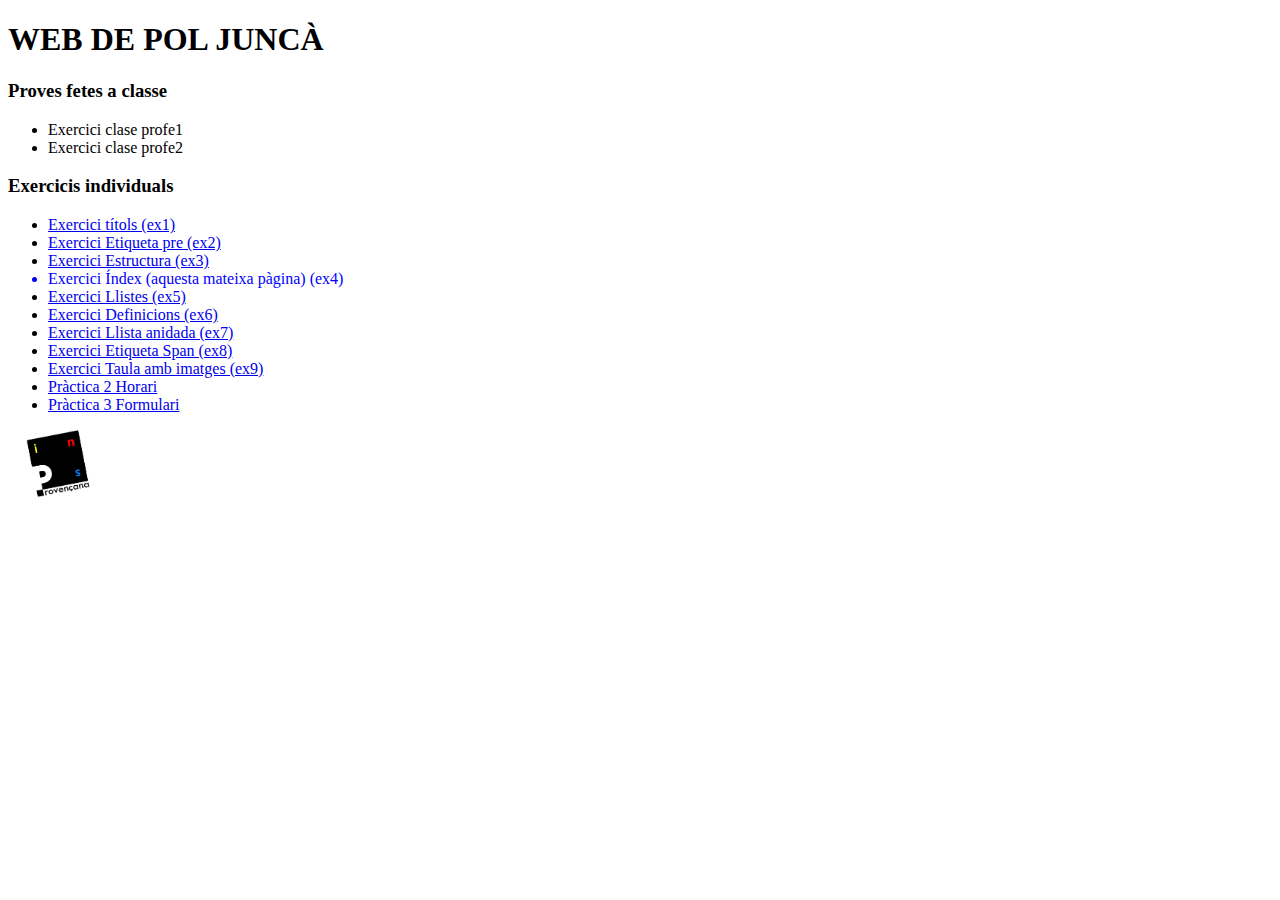
<file: m08uf5/index.html>
<!DOCTYPE html>
<html lang="ca">
<head>
    <meta charset="UTF-8">
    <meta name="viewport" content="width=device-width, initial-scale=1.0">
    <title>index</title>

</head>
<body>
    <h1>WEB DE POL JUNCÀ</h1>
    <h3>Proves fetes a classe</h3>
    <ul>
        <li>Exercici clase profe1</li>
        <li>Exercici clase profe2</li>
    </ul>
    <h3>Exercicis individuals</h3>
    <ul>
        <li><a href="paginesweb/exercici1.html">Exercici títols (ex1)</a></li>
        <li><a href="paginesweb/exercici2.html">Exercici Etiqueta pre (ex2)</a></li>
        <li><a href="paginesweb/exercici3.html">Exercici Estructura (ex3)</a></li>
        <li style="color: blue;">Exercici Índex (aquesta mateixa pàgina) (ex4)</li>
        <li><a href="paginesweb/exercici5.html">Exercici Llistes (ex5)</a></li>
        <li><a href="paginesweb/exercici6.html">Exercici Definicions (ex6)</a></li>
        <li><a href="paginesweb/exercici7.html">Exercici Llista anidada (ex7)</a></li>
        <li><a href="paginesweb/exercici8.html">Exercici Etiqueta Span (ex8)</a></li>
        <li><a href="paginesweb/exercici9.html">Exercici Taula amb imatges (ex9)</a></li>
        <li><a href="paginesweb/practica2.html">Pràctica 2 Horari</a></li>
        <li><a href="paginesweb/FormulariCurriculum.html">Pràctica 3 Formulari</a></li>




    </ul>

    <img src="imatges/provençana.jpg" /style="width: 100px;">
</body>
</html>
</file>
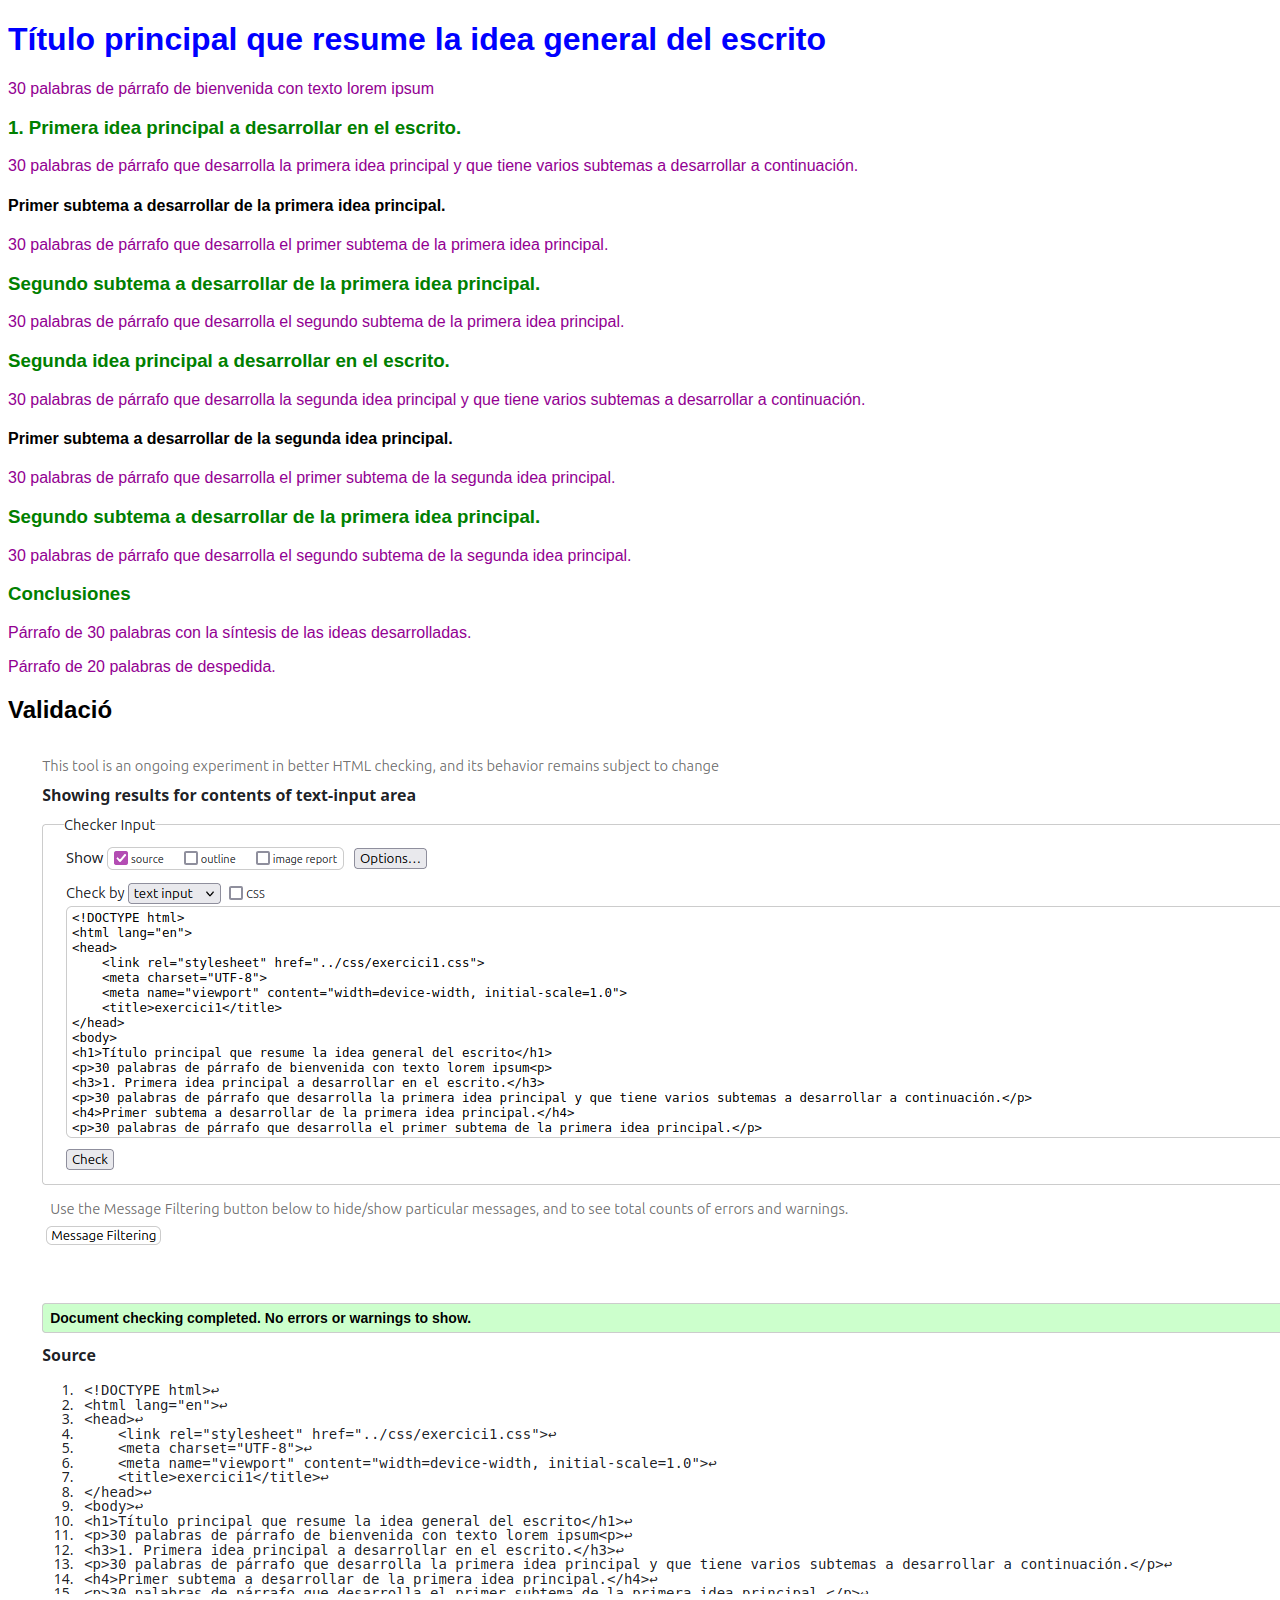
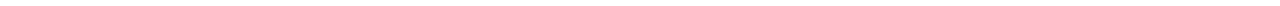
<file: m08uf5/paginesweb/exercici1.html>
<!DOCTYPE html>
<html lang="en">
<head>
    <link rel="stylesheet" href="../css/exercici1.css">
    <meta charset="UTF-8">
    <meta name="viewport" content="width=device-width, initial-scale=1.0">
    <title>exercici1</title>
</head>
<body>
<h1>Título principal que resume la idea general del escrito</h1>
<p>30 palabras de párrafo de bienvenida con texto lorem ipsum<p>
<h3>1. Primera idea principal a desarrollar en el escrito.</h3>
<p>30 palabras de párrafo que desarrolla la primera idea principal y que tiene varios subtemas a desarrollar a continuación.</p>
<h4>Primer subtema a desarrollar de la primera idea principal.</h4>
<p>30 palabras de párrafo que desarrolla el primer subtema de la primera idea principal.</p>
<h3>Segundo subtema a desarrollar de la primera idea principal.</h3>
<p>30 palabras de párrafo que desarrolla el segundo subtema de la primera idea principal.</p>
<h3>Segunda idea principal a desarrollar en el escrito.</h3>
<p>30 palabras de párrafo que desarrolla la segunda idea principal y que tiene varios subtemas a desarrollar a continuación.<p></p>
<h4>Primer subtema a desarrollar de la segunda idea principal.</h4>
<p>30 palabras de párrafo que desarrolla el primer subtema de la segunda idea principal.</p>
<h3>Segundo subtema a desarrollar de la primera idea principal.</h3>
<p>30 palabras de párrafo que desarrolla el segundo subtema de la segunda idea principal.</p>
<h3>Conclusiones</h3> 
<p>Párrafo de 30 palabras con la síntesis de las ideas desarrolladas.</p>
<p>Párrafo de 20 palabras de despedida.</p>

<h2>Validació</h2>
<img src="../imatges/ex1check.png" alt="Validació">
</body>
</html>
</file>
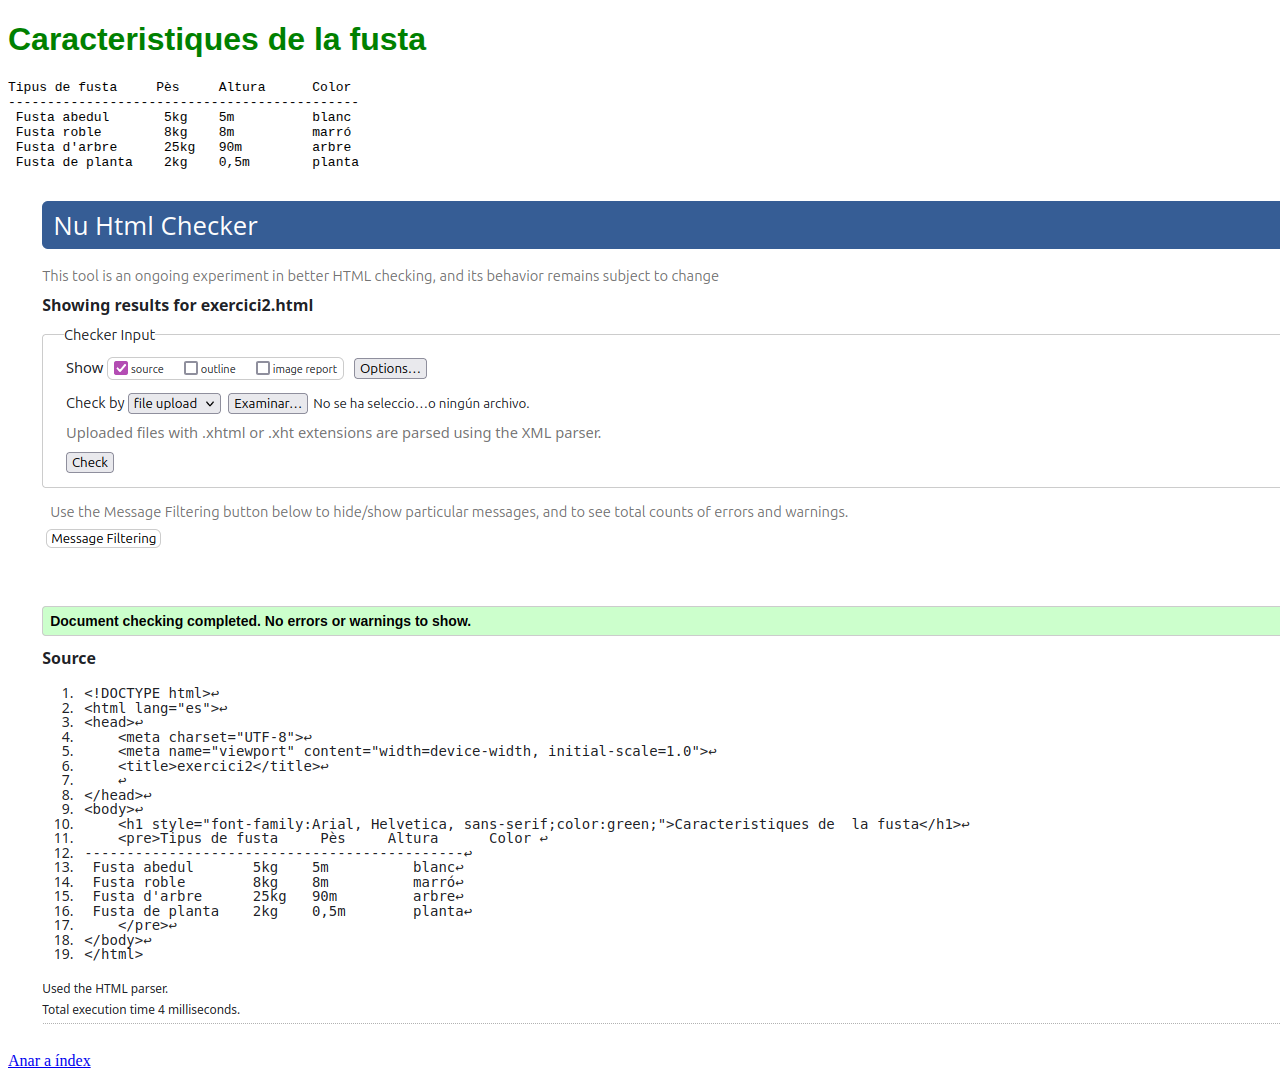
<file: m08uf5/paginesweb/exercici2.html>
<!DOCTYPE html>
<html lang="es">
<head>

    <meta charset="UTF-8">
    <meta name="viewport" content="width=device-width, initial-scale=1.0">
    <title>exercici2</title>
    
</head>
<body>
    <h1 style="font-family:Arial, Helvetica, sans-serif;color:green;">Caracteristiques de  la fusta</h1>
    <pre>Tipus de fusta     Pès     Altura      Color 
---------------------------------------------
 Fusta abedul       5kg    5m          blanc
 Fusta roble        8kg    8m          marró
 Fusta d'arbre      25kg   90m         arbre
 Fusta de planta    2kg    0,5m        planta
    </pre>

<img src="../imatges/ex2check.png" alt="Comprobació">
<a href="../index.html">Anar a índex</a>
</body>
</html>
</file>
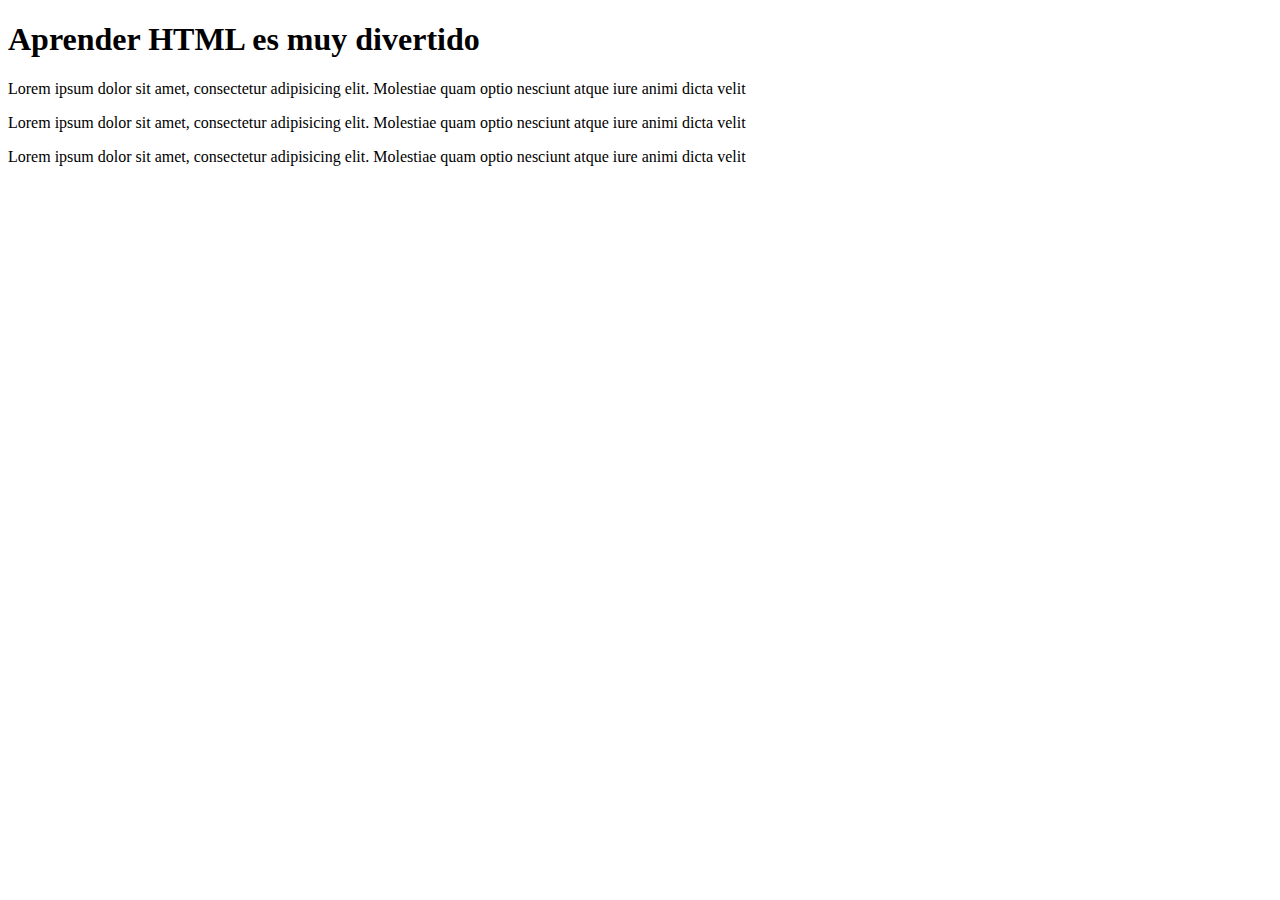
<file: m08uf5/paginesweb/exercici3.html>
<!--el doctype ha de començar amb un signe d'exclamació-->
<!DOCTYPE html>
    <html lang="es"> <!--s'ha d'afegir l'idioma com a propietat en l'html.-->
        <head>
            <!--l'etiqueta meta no pot començar amb "/".-->
            <meta charset="utf-8">
            <meta name="description" content="Ejercicio HTML - Corrige los errores">
            <title>Corrige los errores que encuenres en el documento</title>
        </head>
        <body>
        <!--l'etiqueta body estava a sobre de l'etiqueta head.-->

            <!--el títol ha d'anar en l'etiqueta head.-->
            
        <h1>Aprender HTML es muy divertido</h1>

        <!--l'etiqueta "P" no està tancada.-->
        
        <p>Lorem ipsum dolor sit amet, consectetur adipisicing elit. Molestiae quam optio nesciunt atque iure  animi dicta velit</p>
       
        <p>Lorem ipsum dolor sit amet, consectetur adipisicing elit. Molestiae quam optio nesciunt atque iure  animi dicta velit</p>
          
        <p>Lorem ipsum dolor sit amet, consectetur adipisicing elit. Molestiae quam optio nesciunt atque iure  animi dicta velit</p>
        </body>

        <!--l'últim parràgraf no pot estar a sota de l'etiqueta body.-->
        
    </html>
        <!--s'ha de tancar l'etiqueta html.-->
</file>
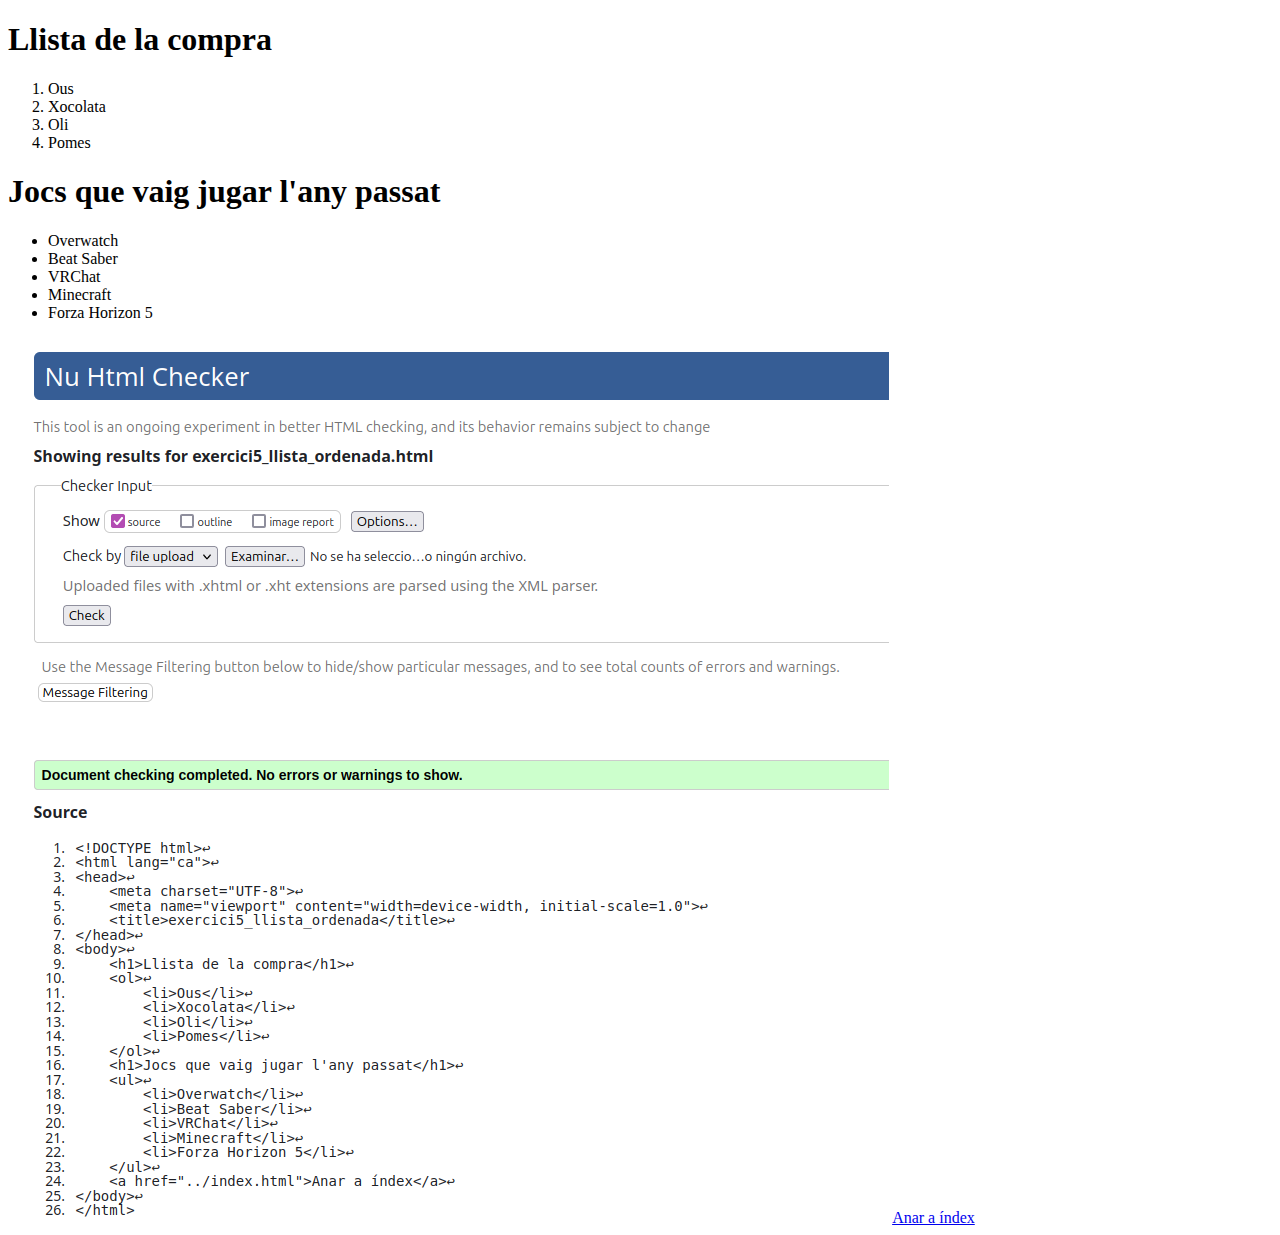
<file: m08uf5/paginesweb/exercici5.html>
<!DOCTYPE html>
<html lang="ca">
<head>
    <meta charset="UTF-8">
    <meta name="viewport" content="width=device-width, initial-scale=1.0">
    <title>exercici5_llista_ordenada</title>
</head>
<body>
    <h1>Llista de la compra</h1>
    <ol>
        <li>Ous</li>
        <li>Xocolata</li>
        <li>Oli</li>
        <li>Pomes</li>
    </ol>
    <h1>Jocs que vaig jugar l'any passat</h1>
    <ul>
        <li>Overwatch</li>
        <li>Beat Saber</li>
        <li>VRChat</li>
        <li>Minecraft</li>
        <li>Forza Horizon 5</li>
    </ul>
    <img src="../imatges/ex5check.png" alt="Comprobació">
    <a href="../index.html">Anar a índex</a>
</body>
</html>
</file>
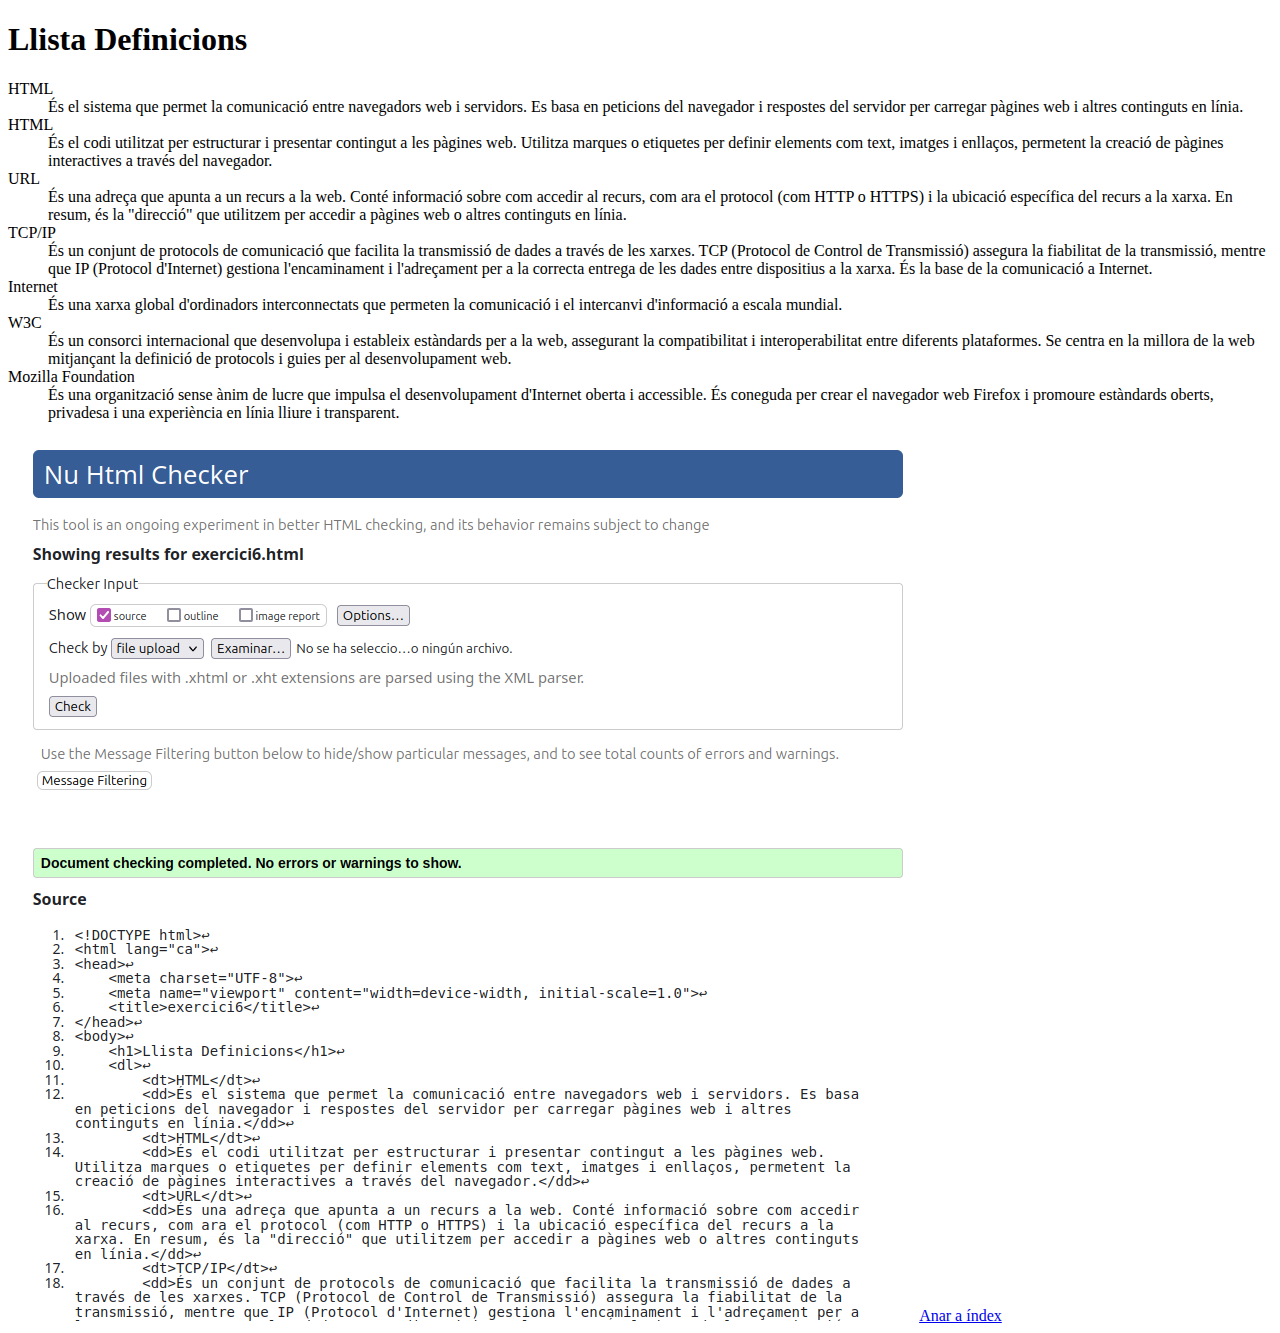
<file: m08uf5/paginesweb/exercici6.html>
<!DOCTYPE html>
<html lang="ca">
<head>
    <meta charset="UTF-8">
    <meta name="viewport" content="width=device-width, initial-scale=1.0">
    <title>exercici6</title>
</head>
<body>
    <h1>Llista Definicions</h1>
    <dl>
        <dt>HTML</dt>
        <dd>És el sistema que permet la comunicació entre navegadors web i servidors. Es basa en peticions del navegador i respostes del servidor per carregar pàgines web i altres continguts en línia.</dd>
        <dt>HTML</dt>
        <dd>És el codi utilitzat per estructurar i presentar contingut a les pàgines web. Utilitza marques o etiquetes per definir elements com text, imatges i enllaços, permetent la creació de pàgines interactives a través del navegador.</dd>
        <dt>URL</dt>
        <dd>És una adreça que apunta a un recurs a la web. Conté informació sobre com accedir al recurs, com ara el protocol (com HTTP o HTTPS) i la ubicació específica del recurs a la xarxa. En resum, és la "direcció" que utilitzem per accedir a pàgines web o altres continguts en línia.</dd>
        <dt>TCP/IP</dt>
        <dd>És un conjunt de protocols de comunicació que facilita la transmissió de dades a través de les xarxes. TCP (Protocol de Control de Transmissió) assegura la fiabilitat de la transmissió, mentre que IP (Protocol d'Internet) gestiona l'encaminament i l'adreçament per a la correcta entrega de les dades entre dispositius a la xarxa. És la base de la comunicació a Internet.</dd>
        <dt>Internet</dt>
        <dd>És una xarxa global d'ordinadors interconnectats que permeten la comunicació i el intercanvi d'informació a escala mundial.</dd>
        <dt>W3C</dt>
        <dd>És un consorci internacional que desenvolupa i estableix estàndards per a la web, assegurant la compatibilitat i interoperabilitat entre diferents plataformes. Se centra en la millora de la web mitjançant la definició de protocols i guies per al desenvolupament web.</dd>
        <dt>Mozilla Foundation</dt>
        <dd>És una organització sense ànim de lucre que impulsa el desenvolupament d'Internet oberta i accessible. És coneguda per crear el navegador web Firefox i promoure estàndards oberts, privadesa i una experiència en línia lliure i transparent.</dd>
      </dl> 
      <img src="../imatges/ex6check.png" alt="Validació">
      <a href="../index.html">Anar a índex</a>

</body>
</html>
</file>
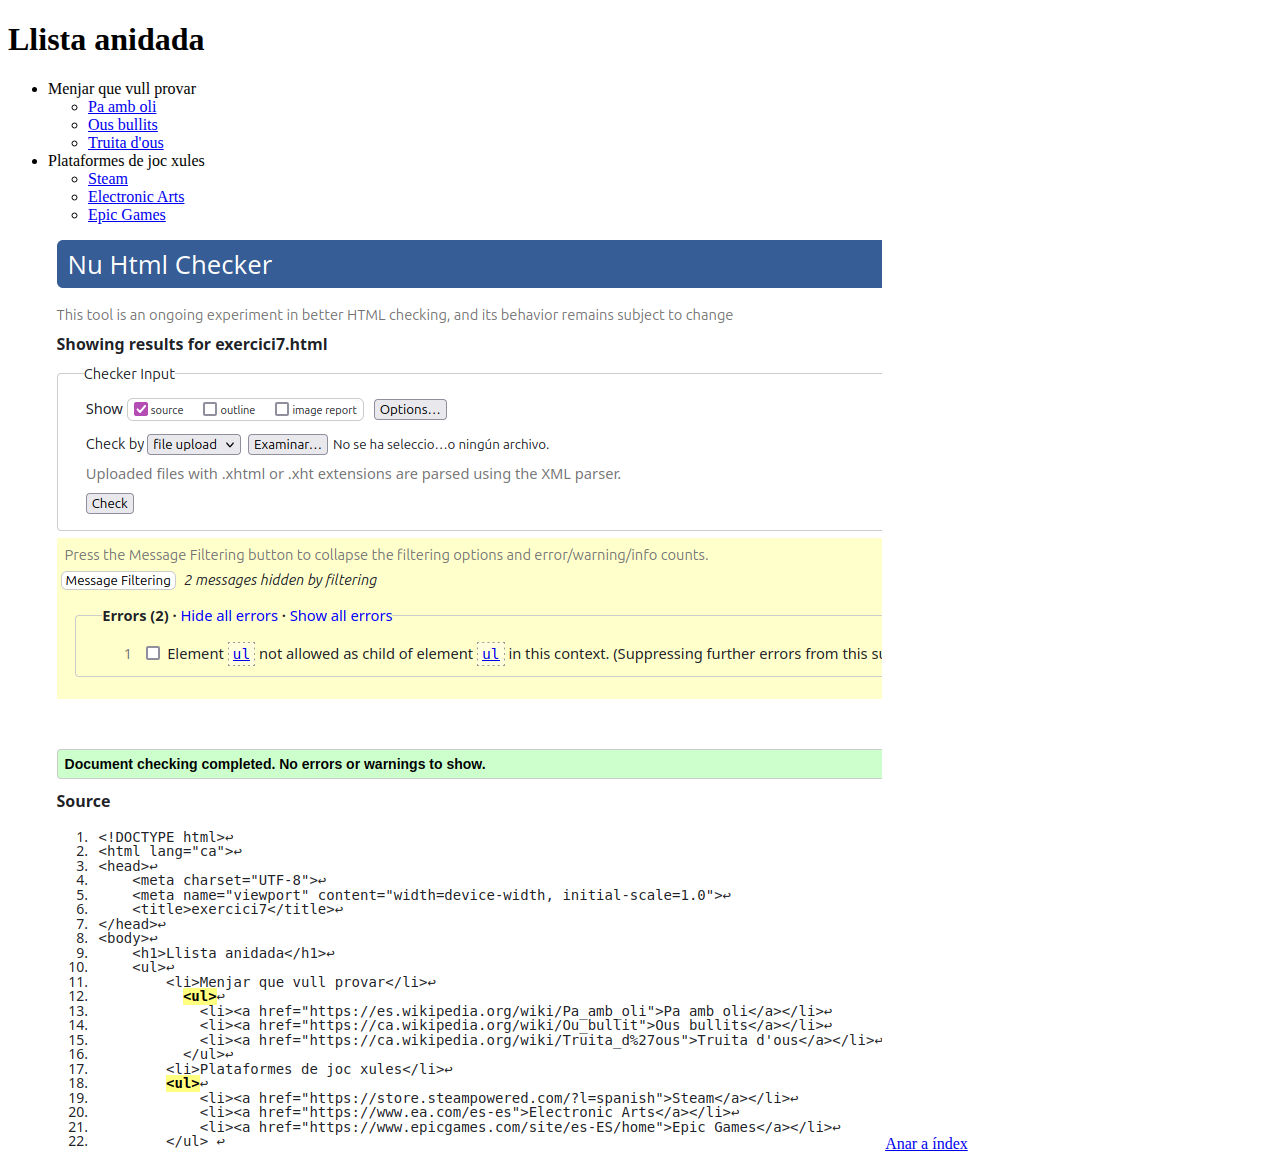
<file: m08uf5/paginesweb/exercici7.html>
<!DOCTYPE html>
<html lang="ca">
<head>
    <meta charset="UTF-8">
    <meta name="viewport" content="width=device-width, initial-scale=1.0">
    <title>exercici7</title>
</head>
<body>
    <h1>Llista anidada</h1>
    <ul>
        <li>Menjar que vull provar</li>
          <ul>
            <li><a href="https://es.wikipedia.org/wiki/Pa_amb_oli">Pa amb oli</a></li>
            <li><a href="https://ca.wikipedia.org/wiki/Ou_bullit">Ous bullits</a></li>
            <li><a href="https://ca.wikipedia.org/wiki/Truita_d%27ous">Truita d'ous</a></li>
          </ul>
        <li>Plataformes de joc xules</li>
        <ul>
            <li><a href="https://store.steampowered.com/?l=spanish">Steam</a></li>
            <li><a href="https://www.ea.com/es-es">Electronic Arts</a></li>
            <li><a href="https://www.epicgames.com/site/es-ES/home">Epic Games</a></li>
        </ul> 
        </ul>
        <img src="../imatges/ex7check.png" alt="Validació">
        <a href="../index.html">Anar a índex</a>
</body>
</html>
</file>
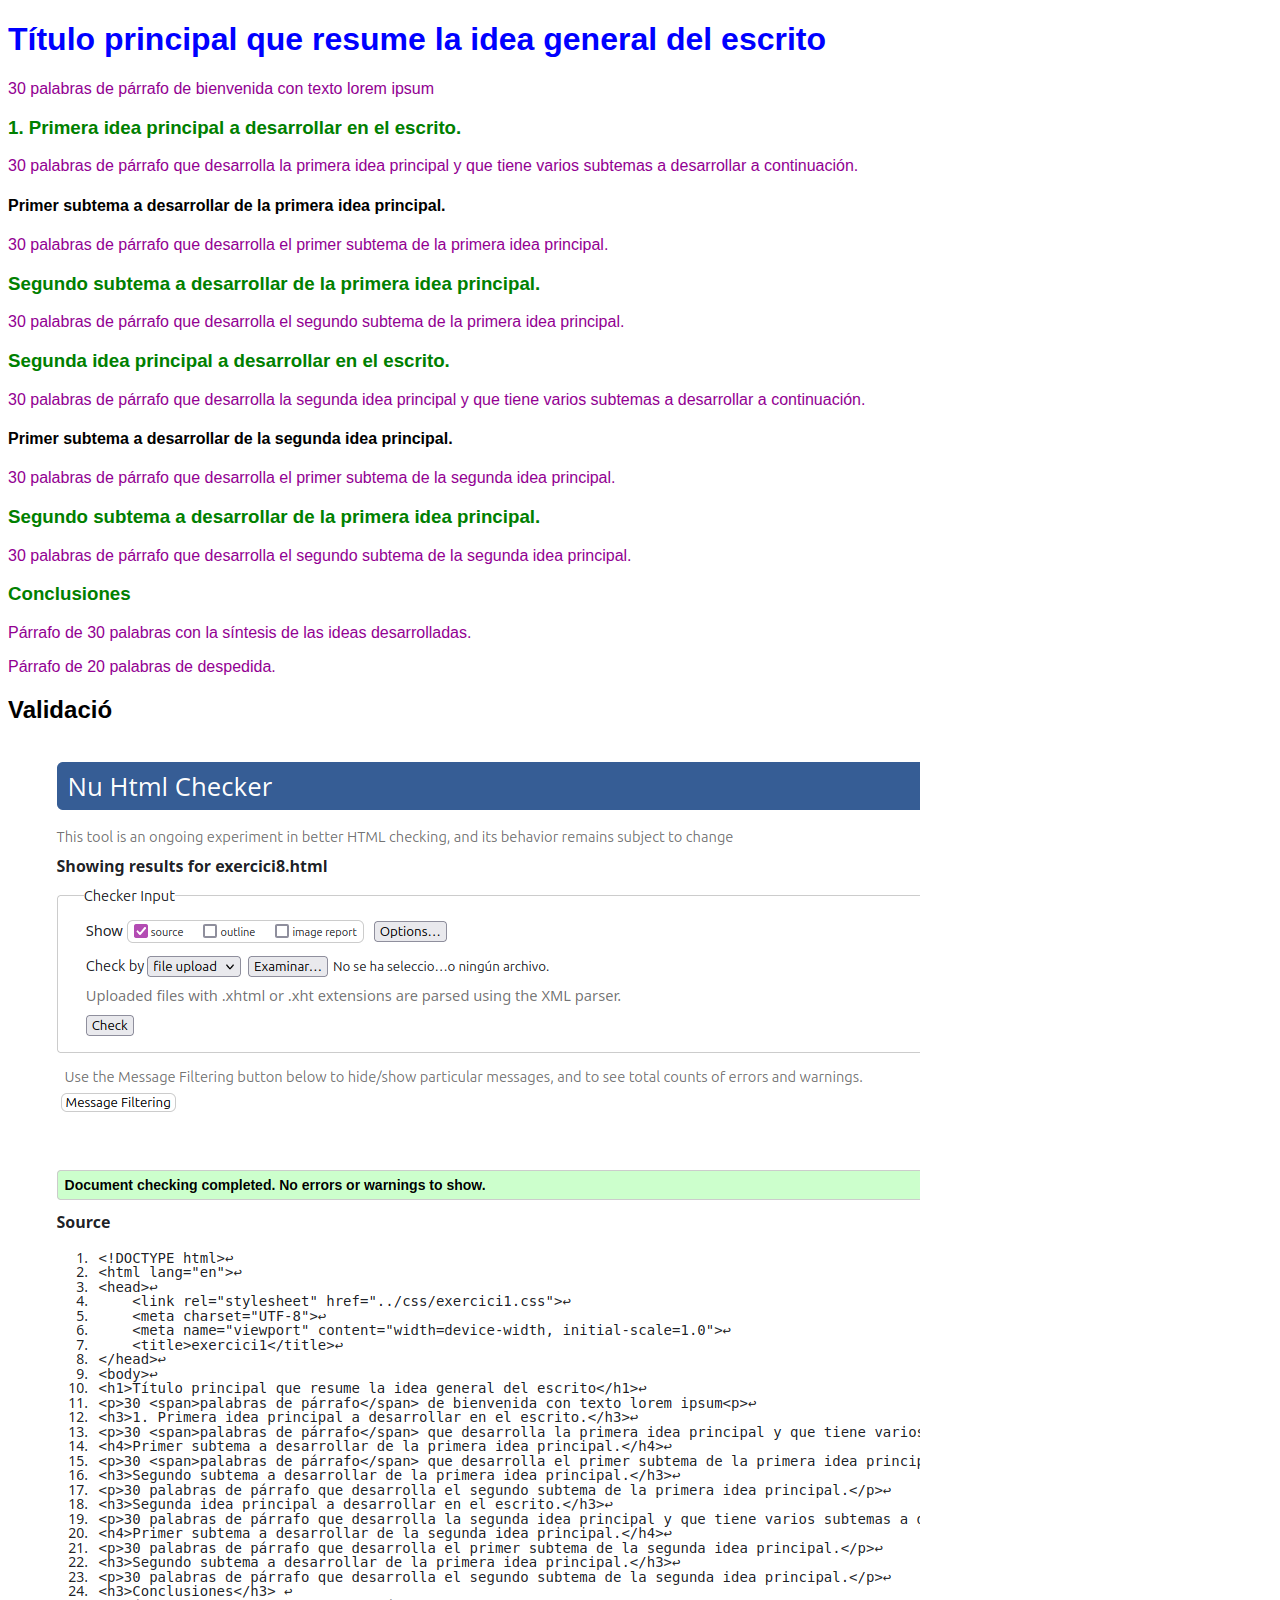
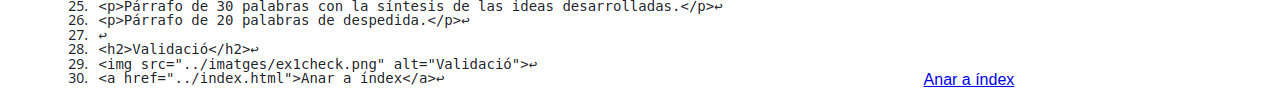
<file: m08uf5/paginesweb/exercici8.html>
<!DOCTYPE html>
<html lang="en">
<head>
    <link rel="stylesheet" href="../css/exercici1.css">
    <meta charset="UTF-8">
    <meta name="viewport" content="width=device-width, initial-scale=1.0">
    <title>exercici1</title>
</head>
<body>
<h1>Título principal que resume la idea general del escrito</h1>
<p>30 <span>palabras de párrafo</span> de bienvenida con texto lorem ipsum<p>
<h3>1. Primera idea principal a desarrollar en el escrito.</h3>
<p>30 <span>palabras de párrafo</span> que desarrolla la primera idea principal y que tiene varios subtemas a desarrollar a continuación.</p>
<h4>Primer subtema a desarrollar de la primera idea principal.</h4>
<p>30 <span>palabras de párrafo</span> que desarrolla el primer subtema de la primera idea principal.</p>
<h3>Segundo subtema a desarrollar de la primera idea principal.</h3>
<p>30 palabras de párrafo que desarrolla el segundo subtema de la primera idea principal.</p>
<h3>Segunda idea principal a desarrollar en el escrito.</h3>
<p>30 palabras de párrafo que desarrolla la segunda idea principal y que tiene varios subtemas a desarrollar a continuación.<p></p>
<h4>Primer subtema a desarrollar de la segunda idea principal.</h4>
<p>30 palabras de párrafo que desarrolla el primer subtema de la segunda idea principal.</p>
<h3>Segundo subtema a desarrollar de la primera idea principal.</h3>
<p>30 palabras de párrafo que desarrolla el segundo subtema de la segunda idea principal.</p>
<h3>Conclusiones</h3> 
<p>Párrafo de 30 palabras con la síntesis de las ideas desarrolladas.</p>
<p>Párrafo de 20 palabras de despedida.</p>

<h2>Validació</h2>
<img src="../imatges/ex8check.png" alt="Validació">
<a href="../index.html">Anar a índex</a>
</body>
</html>
</file>
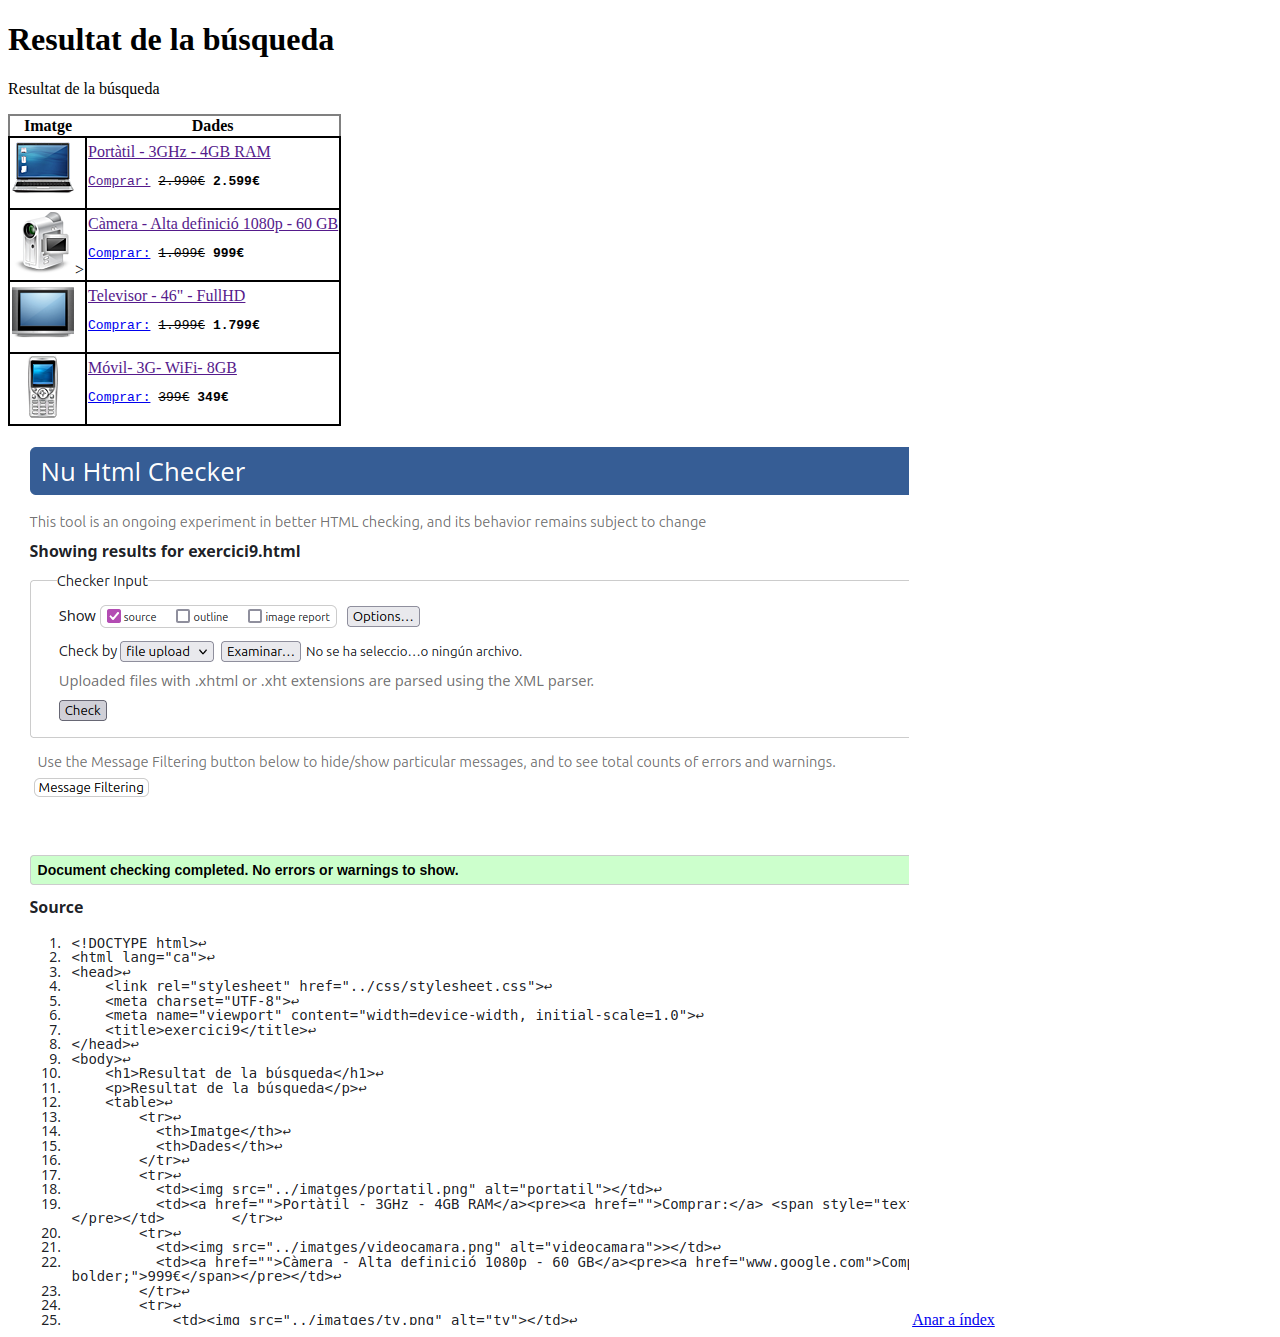
<file: m08uf5/paginesweb/exercici9.html>
<!DOCTYPE html>
<html lang="ca">
<head>
    <link rel="stylesheet" href="../css/stylesheet.css">
    <meta charset="UTF-8">
    <meta name="viewport" content="width=device-width, initial-scale=1.0">
    <title>exercici9</title>
</head>
<body>
    <h1>Resultat de la búsqueda</h1>
    <p>Resultat de la búsqueda</p>
    <table>
        <tr>
          <th>Imatge</th>
          <th>Dades</th>
        </tr>
        <tr>
          <td><img src="../imatges/portatil.png" alt="portatil"></td>
          <td><a href="">Portàtil - 3GHz - 4GB RAM</a><pre><a href="">Comprar:</a> <span style="text-decoration: line-through;">2.990€</span> <span style="font-weight: bolder;">2.599€</span></pre></td>        </tr>
        <tr>
          <td><img src="../imatges/videocamara.png" alt="videocamara">></td>
          <td><a href="">Càmera - Alta definició 1080p - 60 GB</a><pre><a href="www.google.com">Comprar:</a> <span style="text-decoration: line-through;">1.099€</span> <span style="font-weight: bolder;">999€</span></pre></td>
        </tr>
        <tr>
            <td><img src="../imatges/tv.png" alt="tv"></td>
            <td><a href="">Televisor - 46" - FullHD</a><pre><a href="www.google.com">Comprar:</a> <span style="text-decoration: line-through;">1.999€</span> <span style="font-weight: bolder;">1.799€</span></pre></td>
        </tr>
        <tr>
            <td><img src="../imatges/movil.png" alt=movil></td>
            <td><a href="">Móvil- 3G- WiFi- 8GB</a><pre><a href="www.google.com">Comprar:</a> <span style="text-decoration: line-through;">399€</span> <span style="font-weight: bolder;">349€</span></pre></td>
        </tr>
      </table> 
    <img src="../imatges/ex9check.png" alt="Validació">
    <a href="../index.html">Anar a índex</a>


</body>
</html>
</file>
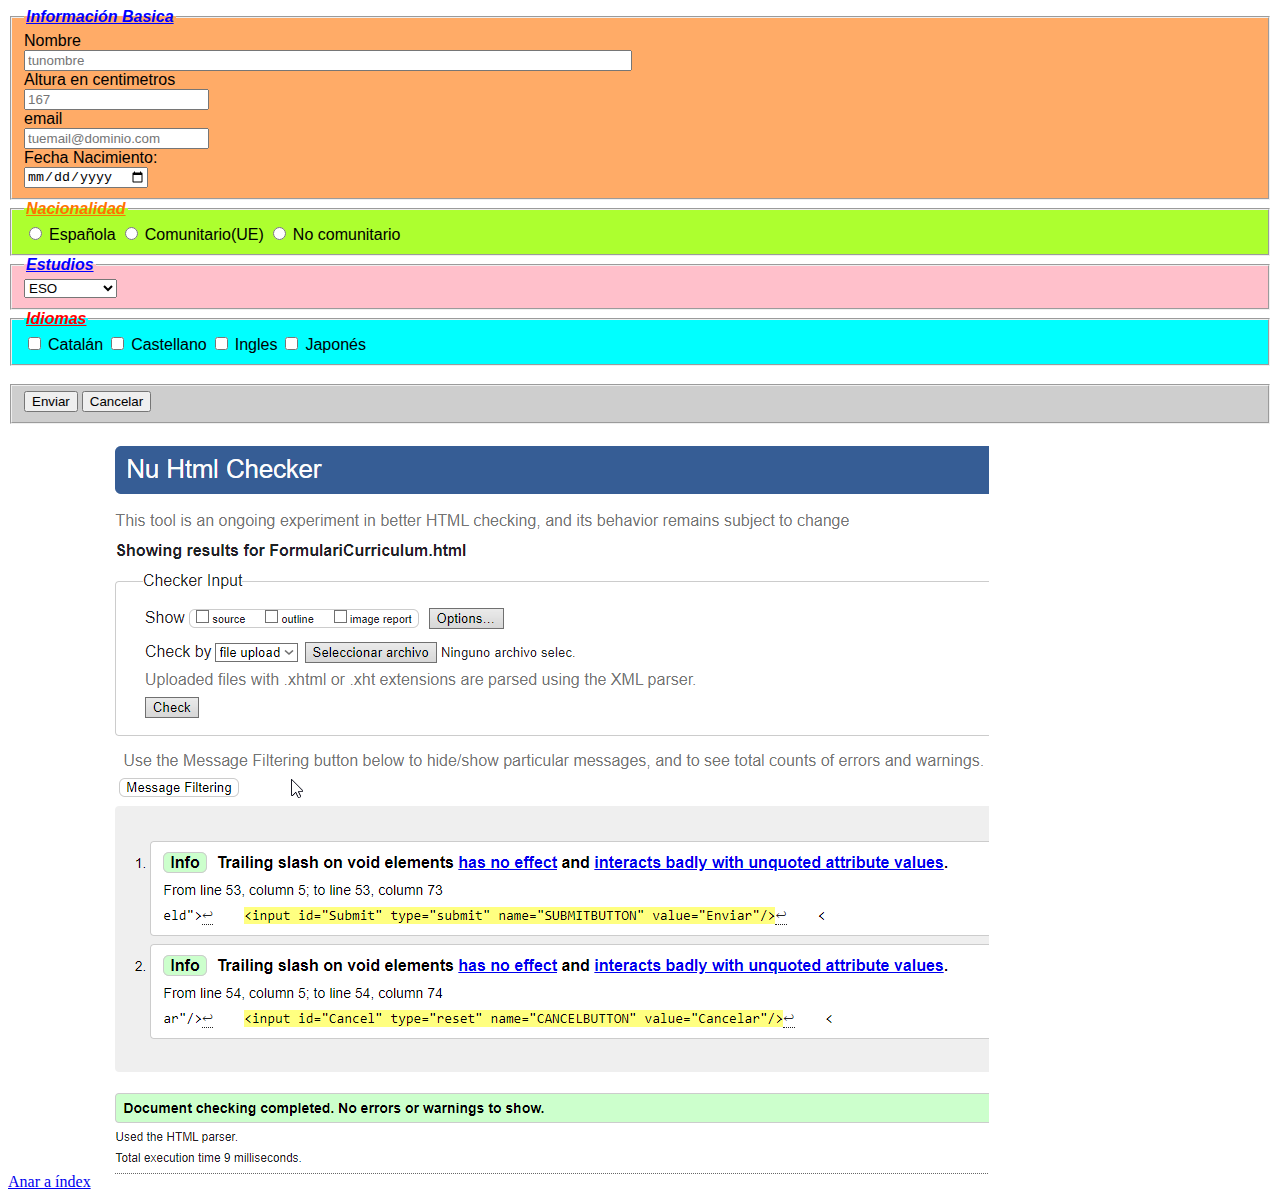
<file: m08uf5/paginesweb/FormulariCurriculum.html>
<!DOCTYPE html>
<html lang="en">
<head>
    <link rel="stylesheet" href="../css/curriculum.css">
    <meta charset="UTF-8">
    <meta name="viewport" content="width=device-width, initial-scale=1.0">
    <title>Formulari</title>
</head>
<body>
    <form action="../php/form.php">
    <fieldset id="basicinfo">
        <legend>Información Basica</legend>
        <label>Nombre</label><br>
        <input type="text" id="nombre" placeholder="tunombre" name="nombre"><br>
        <label>Altura en centimetros</label><br>
        <input type="number" placeholder="167" name="altura"><br>
        <label>email</label><br>
        <input type="text" placeholder="tuemail@dominio.com" name="email"><br>
        <label>Fecha Nacimiento:</label><br>
        <input type="date" value="" name="fecha">
     </fieldset>
     <fieldset id="nationality" name="nacionalidad">
        <legend id="nacionalidad">Nacionalidad</legend>
        <input id="ES" type="radio" value="ES" name="nacionalidad">
        <label for="ES">Española</label>
        <input id="UE" type="radio" value="UE" name="nacionalidad">
        <label for="UE">Comunitario(UE)</label>
        <input id="NC" type="radio" value="NC" name="nacionalidad">
        <label for="NC">No comunitario</label>
     </fieldset>
     <fieldset id="studies">
        <legend>Estudios</legend>
        <select name="estudios">
            <option value="ESO">ESO</option> 
            <option value="GM">GM</option> 
            <option value="GS">GS</option> 
            <option value="Universidad">Universidad</option> 
        </select>
    </fieldset>
    <fieldset id="languages">
        <legend id="idiomas">Idiomas</legend> 
        <input id="Català" type="checkbox" value="Català" name="idiomas[]">
        <label for="Català">Catalán</label>
        <input id="Castellà" type="checkbox" value="Castellà" name="idiomas[]">
        <label for="Castellà">Castellano</label>
        <input id="Ingles" type="checkbox" value="Ingles" name="idiomas[]">
        <label for="Ingles">Ingles</label>
        <input id="Japonés" type="checkbox" value="Japonés" name="idiomas[]">
        <label for="Japonés">Japonés
        </label>
    </fieldset> <br>
    <fieldset id="SubmitField">
    <input id="Submit" type="submit" name="SUBMITBUTTON" value="Enviar"/>
    <input id="Cancel" type="reset" name="CANCELBUTTON" value="Cancelar"/>
    </fieldset>
    </form> <br>
    <a href="../index.html">Anar a índex</a>
    <img src="../imatges/pt3check.png" alt="Comprobació">
</body>
</html>
</file>
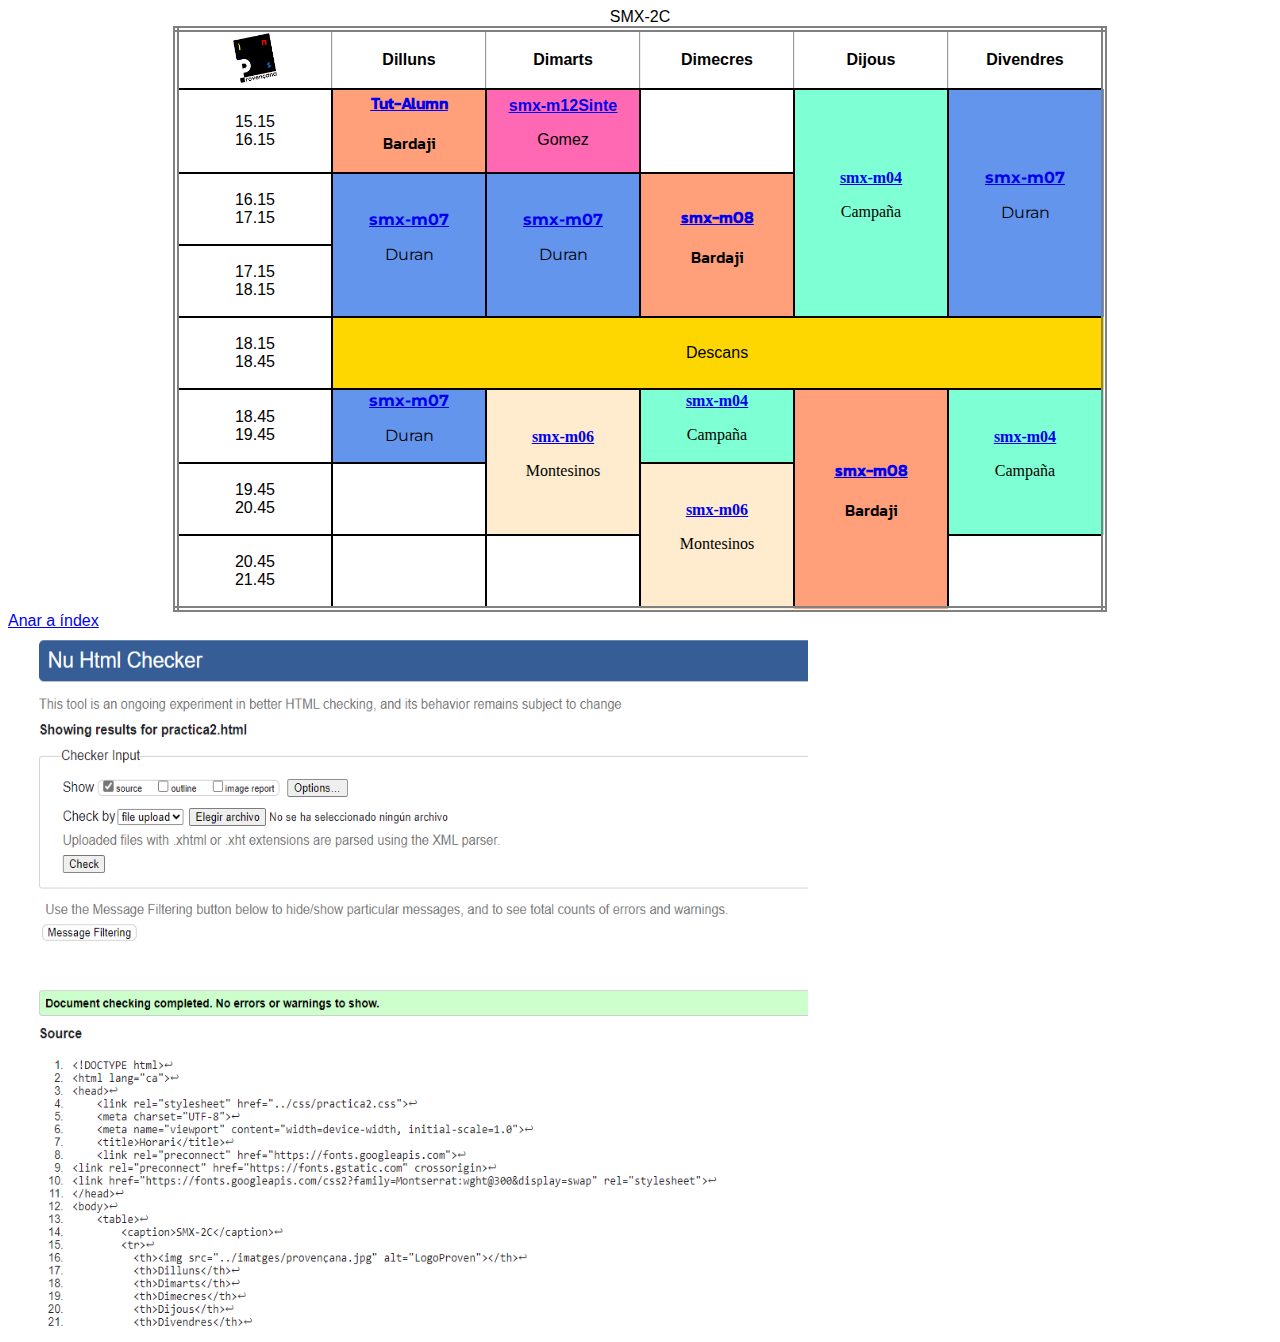
<file: m08uf5/paginesweb/practica2.html>
<!DOCTYPE html>
<html lang="ca">
<head>
    <link rel="stylesheet" href="../css/practica2.css">
    <meta charset="UTF-8">
    <meta name="viewport" content="width=device-width, initial-scale=1.0">
    <title>Horari</title>
    <link rel="preconnect" href="https://fonts.googleapis.com">
<link rel="preconnect" href="https://fonts.gstatic.com" crossorigin>
<link href="https://fonts.googleapis.com/css2?family=Montserrat:wght@300&display=swap" rel="stylesheet">
</head>
<body>
    <table>
        <caption>SMX-2C</caption>
        <tr>
          <th><img src="../imatges/provençana.jpg" alt="LogoProven"></th>
          <th>Dilluns</th>
          <th>Dimarts</th>
          <th>Dimecres</th>
          <th>Dijous</th>
          <th>Divendres</th>
        </tr>
        <tr>
          <td><p>15.15<br>16.15</p></td>
          <td class="Bardaji"><span class="assignatura"><a href="https://campus.proven.cat/course/view.php?id=711">Tut-Alumn</a></span><br><p class="Bardaji1">Bardaji</p></td>
          <td class="Gomez"><span class="assignatura"><a href="https://campus.proven.cat/course/view.php?id=712">smx-m12Sinte</a></span><br><p class="Gomez1">Gomez</p></td>
          <td></td>
          <td rowspan="3" class="Campaña"><span class="assignatura"><a href="https://campus.proven.cat/course/view.php?id=706">smx-m04</a></span><br><p class="Campaña1">Campaña</p></td>
          <td rowspan="3" class="Duran"><span class="assignatura"><a href="https://campus.proven.cat/course/view.php?id=708">smx-m07</a></span> <br><p class="Duran1">Duran</p></td>
        </tr>
          <tr>
            <td><p>16.15<br>17.15</p></td>
            <td rowspan="2" class="Duran"><span class="assignatura"><a href="https://campus.proven.cat/course/view.php?id=708">smx-m07</a></span> <br><p class="Duran1">Duran</p></td>
            <td rowspan="2" class="Duran"><span class="assignatura"><a href="https://campus.proven.cat/course/view.php?id=708">smx-m07</a></span> <br><p class="Duran1">Duran</p></td>
            <td rowspan="2" class="Bardaji"><span class="assignatura"><a href="https://campus.proven.cat/course/view.php?id=709">smx-m08</a></span> <br><p class="Bardaji1">Bardaji</p></td>
        </tr>
        <tr>
            <td><p>17.15<br>18.15</p></td>
        <tr>
            <td><p>18.15<br>18.45</p></td>
            
            <td id="Descans" class="Descans" colspan="5"><p>Descans</p></td>
        </tr>
        <tr>
            <td><p>18.45<br>19.45</p></td>
            <td class="Duran"><span class="assignatura"><a href="https://campus.proven.cat/course/view.php?id=708">smx-m07</a></span> <br><p class="Duran1">Duran</p></td>
            <td rowspan="2" class="Montesinos"><span class="assignatura"><a href="https://campus.proven.cat/course/view.php?id=707">smx-m06</a></span> <br><p class="Montesinos1">Montesinos</p></td>
            <td class="Campaña"><span class="assignatura"><a href="https://campus.proven.cat/course/view.php?id=706">smx-m04</a></span><br><p class="Campaña1">Campaña</p></td>
            <td rowspan="3" class="Bardaji"><span class="assignatura"><a href="https://campus.proven.cat/course/view.php?id=709">smx-m08</a></span><br><p class="Bardaji1">Bardaji</p></td>
            <td rowspan="2" class="Campaña"><span class="assignatura"><a href="https://campus.proven.cat/course/view.php?id=706">smx-m04</a></span><br><p class="Campaña1">Campaña</p></td>
        </tr>
        <tr>
            <td><p>19.45<br>20.45</p></td>
            <td></td>

            <td rowspan="2" class="Montesinos"><span class="assignatura"><a href="https://campus.proven.cat/course/view.php?id=707">smx-m06</a></span> <br><p class="Montesinos1">Montesinos</p></td>

        <tr>
            <td><p>20.45 <br>21.45</td>
            <td></td>
            <td></td>
            <td></td>
        </tr>
      </table> 
    <a href="../index.html">Anar a índex <br></a>
    <img class="check" src="../imatges/pt2check.png" alt="Comprobació">
    
</body>
</html>
</file>
<file: m08uf5/css/exercici1.css>
body
{
    font-family: Arial, Helvetica, sans-serif;
}

h1
{
    color: blue;
}

p
{
    font-family: 'Lucida Sans', 'Lucida Sans Regular', 'Lucida Grande', 'Lucida Sans Unicode', Geneva, Verdana, sans-serif;
    color: rgb(146, 0, 146);
}

h3
{
    color: green;
}
</file>
<file: m08uf5/css/stylesheet.css>
table, td
{
    border-width: 2px;
    border-style: solid;
    border-collapse: collapse;
}
</file>
<file: m08uf5/css/curriculum.css>
#basicinfo
{
    background-color: rgb(255, 171, 103);
}
#nationality
{
    background-color: greenyellow;
}
#studies
{
    background-color: pink;
}
#languages
{
    background-color: aqua;
}

legend
{
    font-family: Verdana, Geneva, Tahoma, sans-serif;
    text-decoration: underline;
    font-weight: bold;
}
label
{
    font-family: Arial, Helvetica, sans-serif;
}
#SubmitButton
{
    background-color: rgb(224, 224, 224);
    border: 2px;
}
#SubmitField
{
    background-color: rgb(206, 206, 206);
}
#nombre
{
    width: 600px;
}
input ¡
{
    height: 30px;
}   

legend
{
    font-style: italic;
    color: blue;
}

#nacionalidad
{
    color: rgb(255, 115, 0);
}

#idiomas
{
    color: rgb(255, 0, 0);
}
</file>
<file: m08uf5/css/practica2.css>
@font-face {
    font-family: fuentelocal;
    src: url(../fonts/Kanit-Medium.ttf);
}

table
{
    border-width: 6px;
    border-style: double;
    border-collapse: collapse;
    text-align: center;
    margin-left: auto;
    margin-right: auto;
    
}

td
{
    border-width: 2px;
    border-style: solid;
    border-collapse: collapse;
    font-family: ;
}
th, td
{
    width: 150px;
    height: 32px;
}

th
{
    border-width: 2px;
    border-style: outset;
    border-collapse: collapse;
}
.Bardaji
{
    background-color: lightsalmon;
    font-family: fuentelocal;
}

.assignatura
{
    font-weight: bold;
    text-decoration: underline;
}
.Duran
{
    background-color: cornflowerblue;
    font-family: 'Montserrat', sans-serif;
}

.Gomez
{
    background-color: hotpink;
    font-family: 'Trebuchet MS', 'Lucida Sans Unicode', 'Lucida Grande', 'Lucida Sans', Arial, sans-serif;
}

.Montesinos
{
    background-color: blanchedalmond;
    font-family: fantasy;
}
.Descans
{
    text-align: center;
    background-color: gold;
}

img
{
    height: 50px;
    width: 70px;
}

body
{
    font-family:Arial, Helvetica, sans-serif;
}

.Campaña
{
    background-color: aquamarine;
    font-family: Georgia, 'Times New Roman', Times, serif;
}

.check
{
    height: 700px;
    width: 800px;
}
</file>
